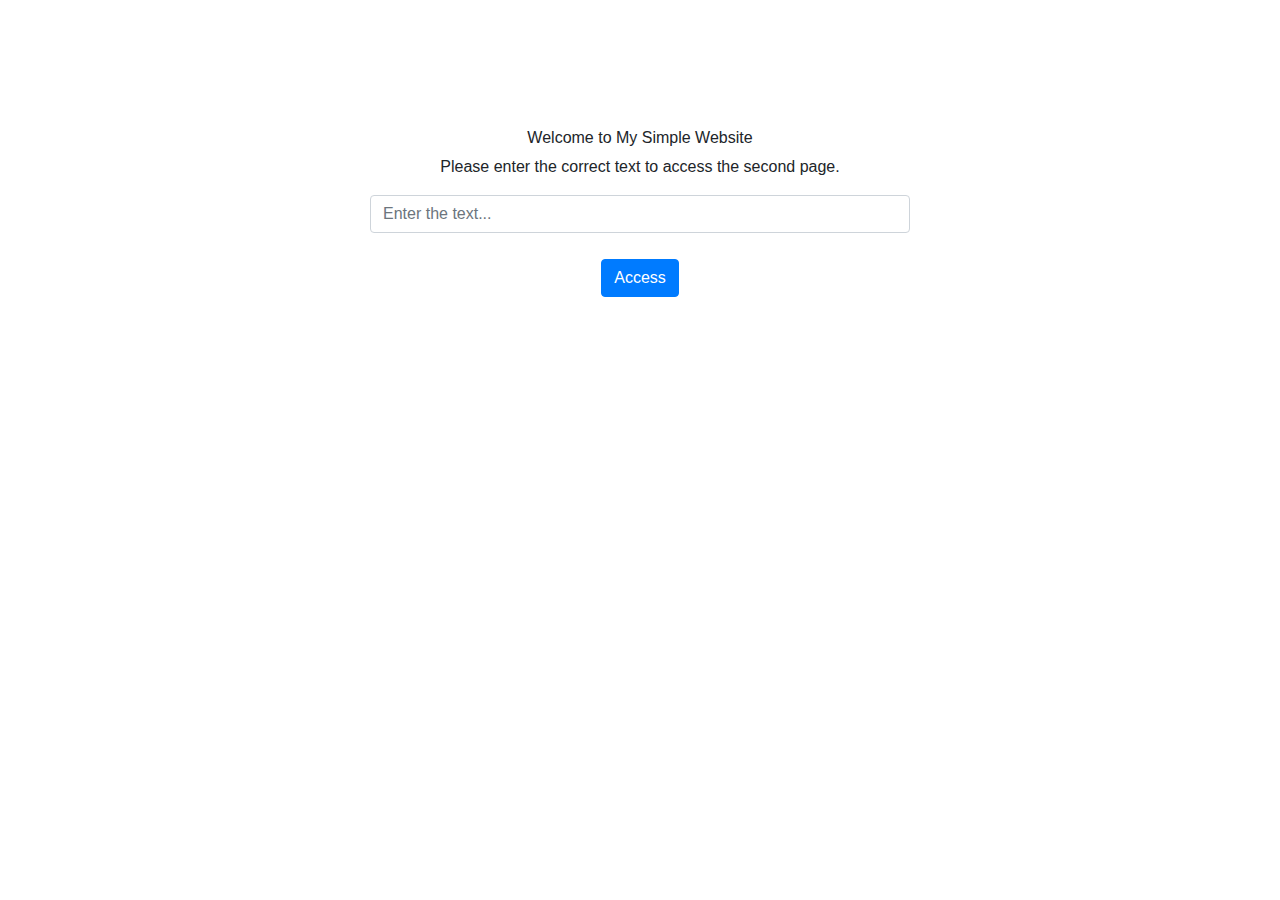
<file: index.html>
<!DOCTYPE html>
<html>

<head>
    <title>My Simple Website</title>
    <link rel="stylesheet" href="https://cdn.jsdelivr.net/npm/bootstrap@4.3.1/dist/css/bootstrap.min.css"
        integrity="sha384-ggOyR0iXCbMQv3Xipma34MD+dH/1fQ784/j6cY/iJTQUOhcWr7x9JvoRxT2MZw1T" crossorigin="anonymous">
    <link rel="stylesheet" type="text/css" href="style.css">
</head>

<body>
    <div class="container">
        <h1>Welcome to My Simple Website</h1>
        <p>Please enter the correct text to access the second page.</p>
        <div class="row">
            <div class="col-md-6 offset-md-3">
                <input type="text" class="form-control" id="accessCode" placeholder="Enter the text..."
                    onkeydown="checkKeyPress(event)">
            </div>
        </div>
        <div class="row mt-3">
            <div class="col-md-6 offset-md-3">
                <button class="btn btn-primary" onclick="checkAccess()">Access</button>
            </div>
        </div>
    </div>

    <script src="script.js"></script>
</body>

</html>
</file>
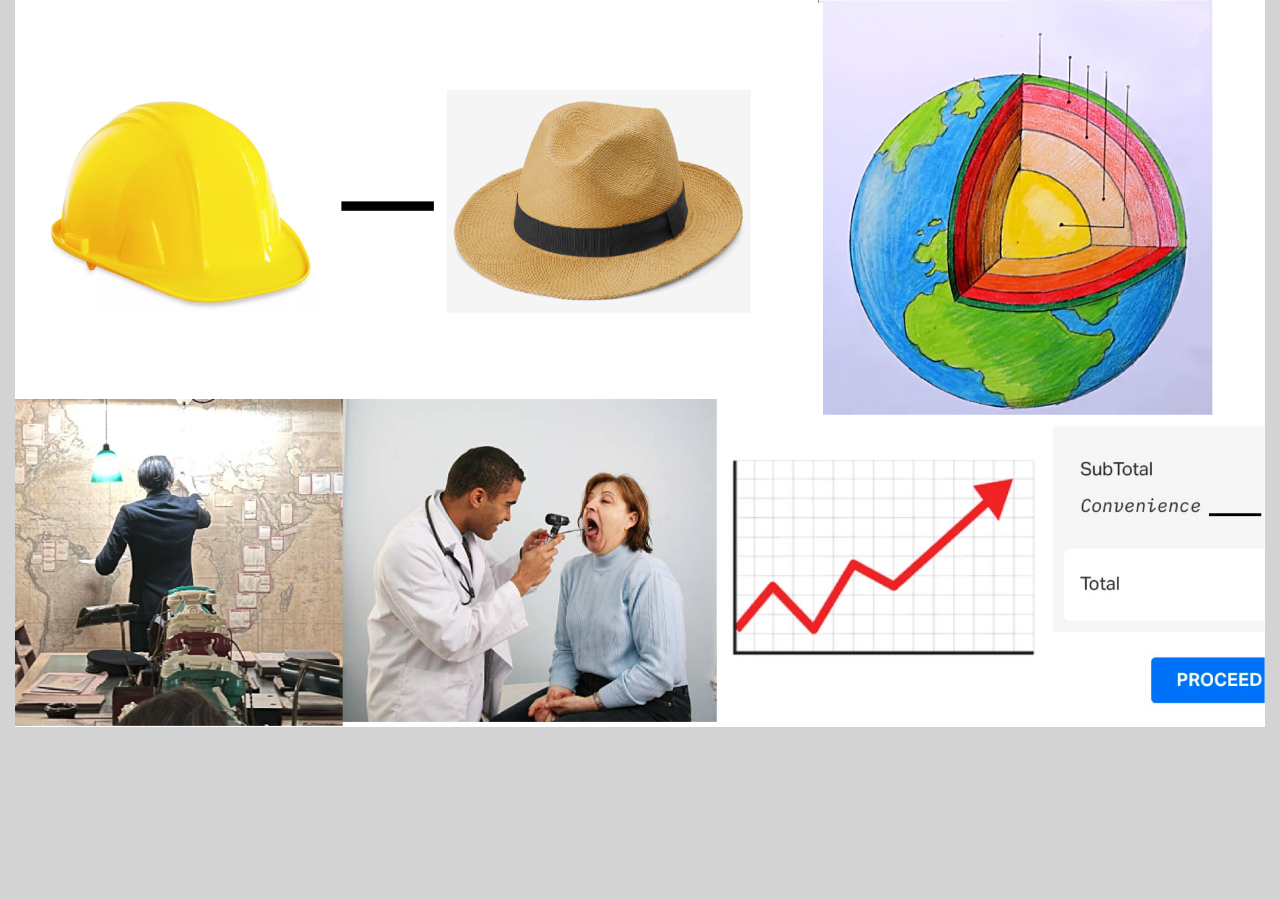
<file: puzzle.html>
<!DOCTYPE html>
<html>

<head>
    <title>Puzzle</title>
    <link rel="stylesheet" href="https://cdn.jsdelivr.net/npm/bootstrap@4.3.1/dist/css/bootstrap.min.css"
        integrity="sha384-ggOyR0iXCbMQv3Xipma34MD+dH/1fQ784/j6cY/iJTQUOhcWr7x9JvoRxT2MZw1T" crossorigin="anonymous">
    <link rel="stylesheet" type="text/css" href="style.css">
</head>

<body class="second-page">
    <div class="container-fluid h-100">
        <!-- <h1 class="text-center mt-2">Puzzle</h1> -->
        <div class="row h-100">
            <div class="col-lg-12 d-flex justify-content-center align-items-center">
                <img src="puzzle.png" alt="Puzzle">
            </div>
        </div>
    </div>
</body>

</html>
</file>
<file: style.css>
/* CSS for larger screens */
@media only screen and (min-width: 800px) {

    body.landing {
        background: url('landing-page.png') no-repeat center center fixed;
        -webkit-background-size: cover;
        -moz-background-size: cover;
        -o-background-size: cover;
        background-size: cover;
    }

    body,
    h1,
    p {
        font-size: 16px;
    }

    #logo img {
        max-width: 400px;
        /* Adjust size as needed */
        height: auto;
    }
    /* More styles for larger screens if required */
}

/* CSS for mobile screens */
@media only screen and (max-width: 799px) {

    body.landing {
        background: url('mobile-landing-page.png') no-repeat center center fixed;
        -webkit-background-size: cover;
        -moz-background-size: cover;
        -o-background-size: cover;
        background-size: cover;
    }

    body,
    h1,
    p {
        font-size: 22px;
    }

    #logo img {
        max-width: 400px;
        /* Adjust size as needed */
        height: auto;
    }
    /* More styles for smaller screens if required */
}

/* body.landing {
    background: url('landing-page.png') no-repeat center center fixed;
    -webkit-background-size: cover;
    -moz-background-size: cover;
    -o-background-size: cover;
    background-size: cover;
} */

body.second-page {
    background-color: lightgray;
}

input {
    padding: 5px;
    margin-bottom: 10px;
}

button {
    padding: 5px 10px;
}

img {
    max-width: 100%;
    height: auto;
}

.container {
    display: flex;
    flex-direction: column;
    justify-content: flex-start;
    height: 100vh;
    /* Add padding-top */
    padding-top: 10%;
    text-align: center;
}

.spacer {
    flex-grow: 2;
}

/* h1,
p {
    margin: 0.5em 0;
} */

.input-group {
    width: 100%;
}

.form-control {
    width: 100%;
    /* Adjust as needed */
}

.full-vh-img {
    height: 100vh;
    /* Make the image take up the full vertical space */
    object-fit: cover;
    /* Preserve the aspect ratio of the image */
}
</file>
